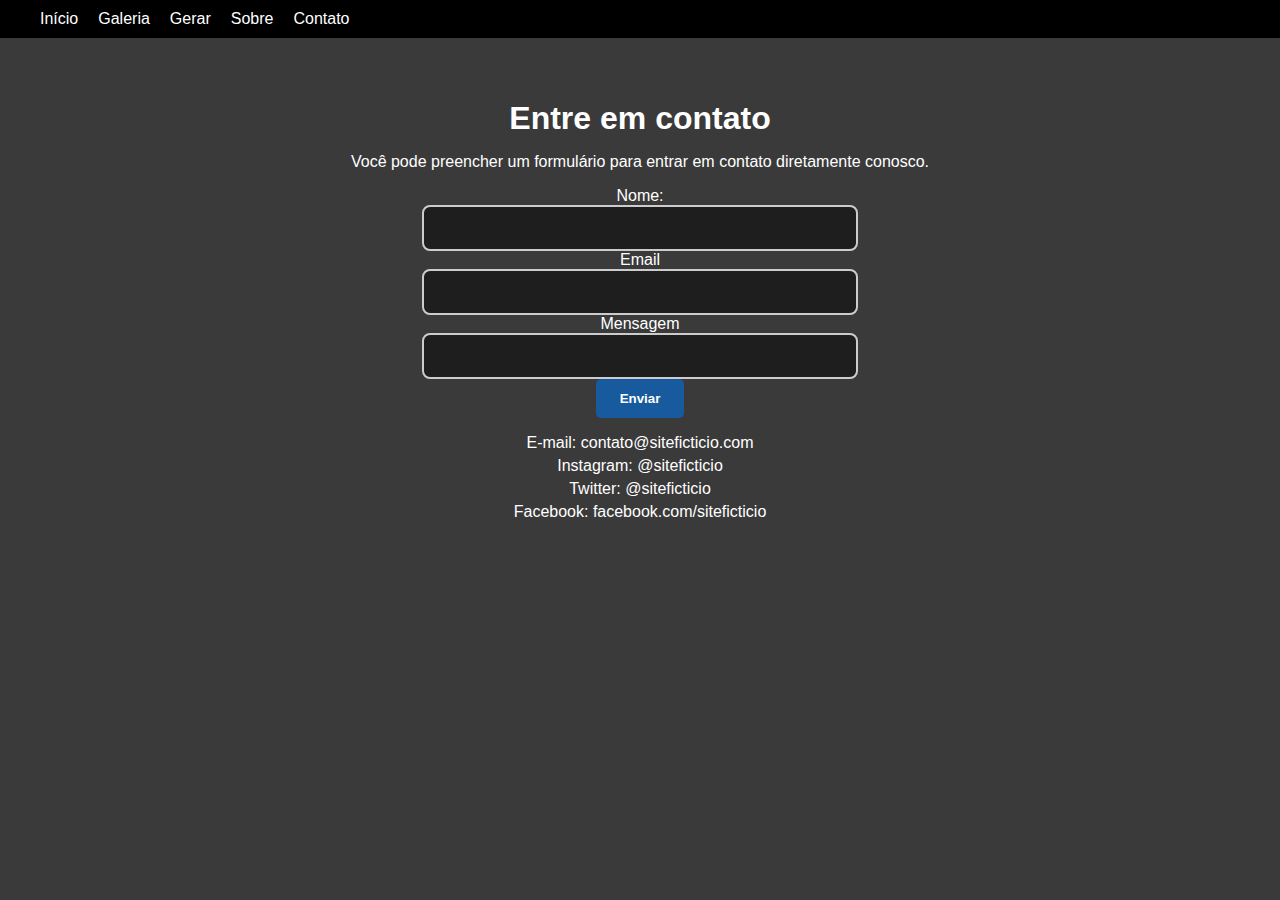
<file: contato.html>
<!DOCTYPE html>
<html lang="pt-br">
<head>
    <meta charset="UTF-8">
    <meta name="viewport" content="width=device-width, initial-scale=1.0">
    <title>Contato</title>
    <link rel="stylesheet" href="estilos/estilos.css">
</head>
<body>
    <div class="container-centralizado">

        <header class="topo">
            
          
            <nav class="menu">
              <a href="index.html">Início</a>
              <a href="galeria.html">Galeria</a>
              <a href="gerar.html">Gerar</a>
              <a href="sobre.html">Sobre</a>
              <a href="contato.html">Contato</a>
            </nav>
          
           
          </header>

    <header><h1>Entre em contato</h1></header>

    <p>Você pode preencher um formulário para entrar em contato diretamente conosco.</p>


<form action="#" method="post">

<label for="nome">Nome:</label> <br>
<input type="nome" id="nome" name="nome"><br>

<label for="email">Email</label> <br>
<input type="email" id="email" name="email"> <br>

<label for="mensagem">Mensagem</label> <br>
<input type="mensagem" id="mensagem" name="mensagem"><br>

<button type="submit" class="botaocontato">Enviar</button>

</form>

        


<ul>

<li>E-mail: contato@siteficticio.com</li>

<li>Instagram: @siteficticio</li>

<li>Twitter: @siteficticio</li>

<li>Facebook: facebook.com/siteficticio</li>

</ul>






</body>
</html>
</file>
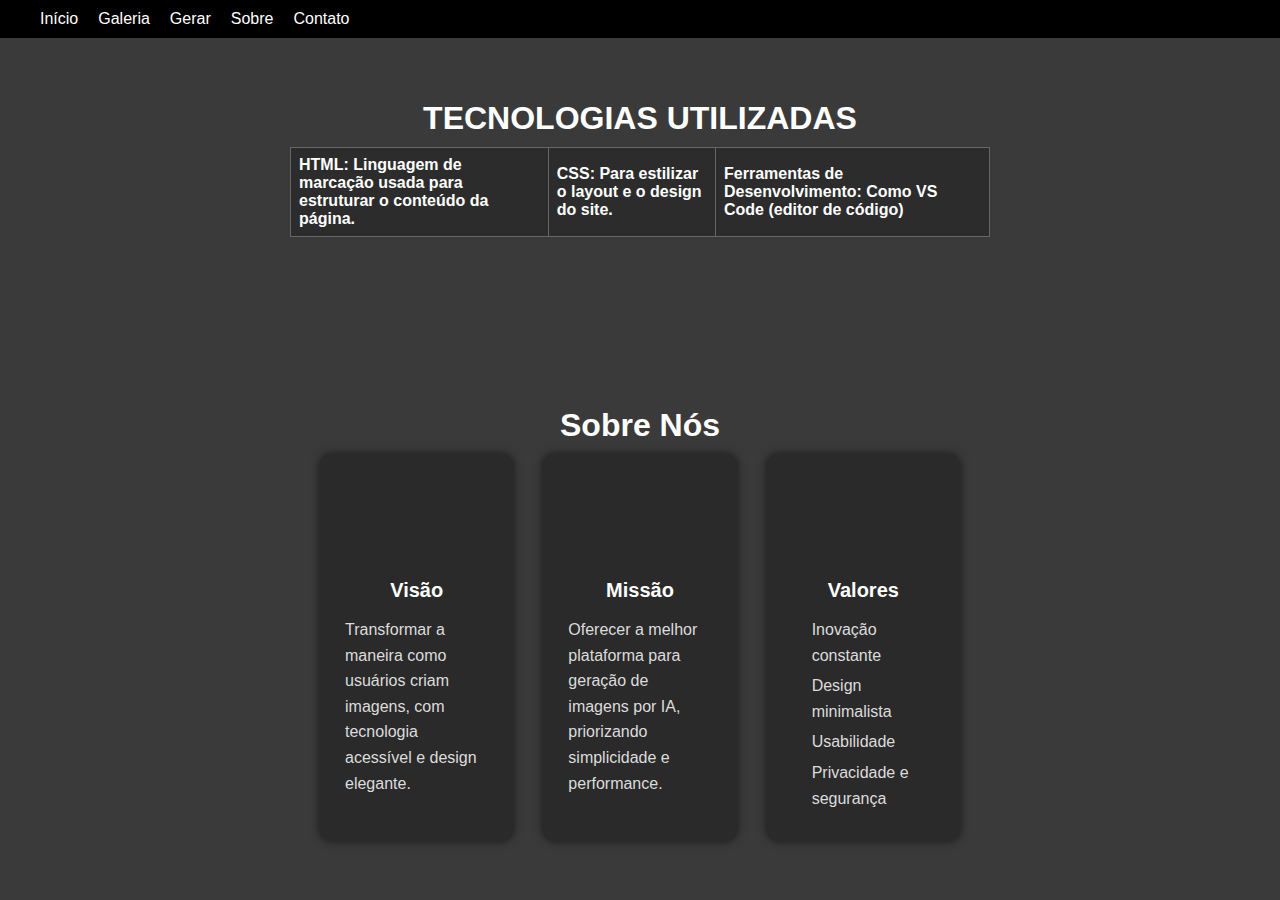
<file: sobre.html>
<!DOCTYPE html>
<html lang="pt-br">
<head>
    <meta charset="UTF-8">
    <meta name="viewport" content="width=device-width, initial-scale=1.0">
    <title>Sobre</title>
    <link rel="stylesheet" href="estilos/estilos.css">
</head>
<body>
    <div class="container-centralizado">

        <header class="topo">
            
          
            <nav class="menu">
              <a href="index.html">Início</a>
              <a href="galeria.html">Galeria</a>
              <a href="gerar.html">Gerar</a>
              <a href="sobre.html">Sobre</a>
              <a href="contato.html">Contato</a>
            </nav>
          
           
          </header>
    
    <h2>TECNOLOGIAS UTILIZADAS</h2>

    <table>
        <tr>
<th><strong>HTML: </strong> Linguagem de marcação usada para estruturar o conteúdo da página.</th>

<th><strong>CSS: </strong> Para estilizar o layout e o design do site.</th>

<th><strong>Ferramentas de Desenvolvimento: </strong> Como VS Code (editor de código) </th>
</tr>
</table>

<section class="sobre-nos">
    <h3>Sobre Nós</h3>
    <div class="caixas">
      <div class="caixa">
        <h3>Visão</h3>
        <p>Transformar a maneira como usuários criam imagens, com tecnologia acessível e design elegante.</p>
      </div>
      <div class="caixa">
        <h3>Missão</h3>
        <p>Oferecer a melhor plataforma para geração de imagens por IA, priorizando simplicidade e performance.</p>
      </div>
      <div class="caixa">
        <h3>Valores</h3>
        <ul>
          <li>Inovação constante</li>
          <li>Design minimalista</li>
          <li>Usabilidade</li>
          <li>Privacidade e segurança</li>
        </ul>
      </div>
    </div>
  </section>
</file>
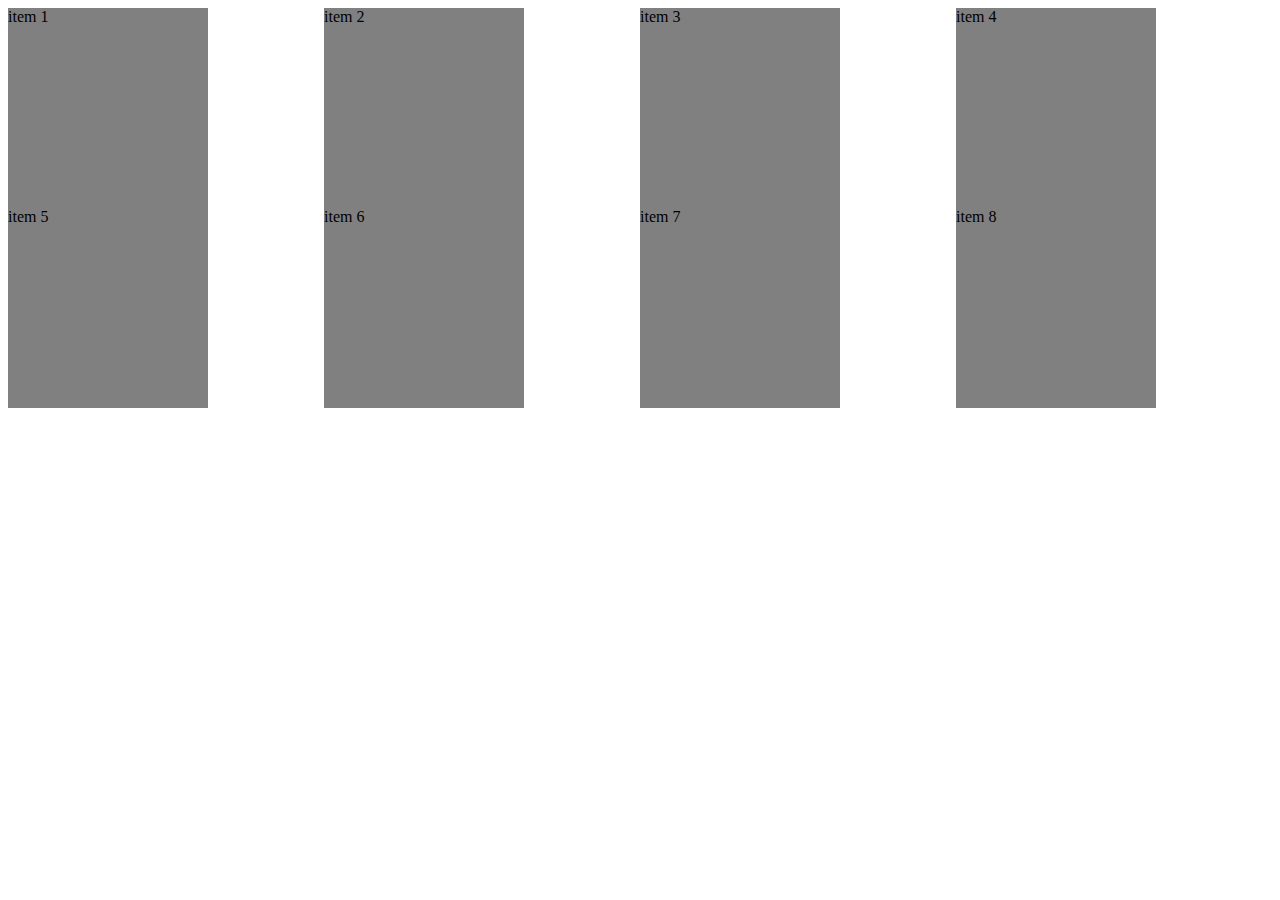
<file: aulaagora.html/aulaagr.html>
<!DOCTYPE html>
<html lang="en">
<head>
    <meta charset="UTF-8">
    <meta name="viewport" content="width=device-width, initial-scale=1.0">
    <title>Document</title>
</head>
<body>
    <!DOCTYPE html>
<html lang="en">
<head>
    <meta charset="UTF-8">
    <meta name="viewport" content="width=device-width, initial-scale=1.0">
    <title>Document</title>
    <link rel="stylesheet" href="aulaagr.css">
</head>
<body>


    <section class="grid">
        <div class="item">item 1</div>
        <div class="item">item 2</div>
        <div class="item">item 3</div>
        <div class="item">item 4</div>
        <div class="item">item 5</div>
        <div class="item">item 6</div>
        <div class="item">item 7</div>
        <div class="item">item 8</div>





    </section>



</body>
</html>
</body>
</html>
</file>
<file: estilos/estilos.css>
body {
    background-color: rgb(58,58,58);
    font-family: 'Gill Sans', 'Gill Sans MT', Calibri, 'Trebuchet MS', sans-serif;
    
    color: rgb(255, 255, 255);
}

h1, h2, h3 {
    color: rgb(255, 255, 255);
    font-weight: bold;
    text-align: center;
    font-size: 2em;
    margin-top: 100px;
    margin-bottom: 10px;
}

.container-centralizado {
    max-width: 700px;
    margin: 0 auto;
    text-align: center;
}

.container-centralizado img {
    width: 100%;
    height: auto;
    margin-bottom: 20px;
    border-radius: 10px;
}

.container-centralizado table {
    width: 100%;
    margin: 0 auto 20px auto;
    border-collapse: collapse;
    background-color: #2c2c2c;
}

.container-centralizado table th,
.container-centralizado table td {
    border: 1px solid #666;
    padding: 8px;
    text-align: left;
    color: #ffffff;
}

.container-centralizado ul {
    list-style-type: none;
    padding: 0;
}

.container-centralizado ul li {
    margin: 5px 0;
}

.container-centralizado ul li a {
    color: #c5c5f8;
    background-color: #444;
    padding: 6px 12px;
    border-radius: 4px;
    text-decoration: none;
}

.container-centralizado ul li a:hover {
    background-color: #666;
}

a.botaohome {
    display: inline-block;
    padding: 10px 20px;
    background-color: #333;     /* fundo escuro */
    color: #ffffff;                /* texto branco */
    border: 1px solid #ffffff;     /* borda clara e fina */
    border-radius: 20px;        /* cantos arredondados */
    text-decoration: none;      /* tira sublinhado */
    margin: 10px auto;
    transition: 0.3s;
    text-align: center;
}
a.botaohome:hover {
    background-color: #444;     /* muda o fundo ao passar o mouse */
    border-color: #ffffff;         /* borda mais clara no hover */
}


.topo {
    position: fixed;
    top: 0;
    width: 100%;
    background-color: rgb(0, 0, 0);
    display: flex;
    justify-content: space-between;
    align-items: center;
    padding: 10px 40px;
    top: 0;
    left: 0;
    z-index: 1000;

}
  
  .menu {
    display: flex;
    gap: 20px;
}
  
  .menu a {
    color: white;
    text-decoration: none;
    font-weight: 500;
    font-size: 16px;
    transition: color 0.3s;
}
  
  .menu a:hover {
    color: #3c84c7; 
}
  
 

.tablegaleria {
  width: 90%;
    margin: 20px auto;
    border-collapse: collapse;
    font-size: 16px;
    background-color: #1f1f1f;
    border-radius: 10px;
    overflow: hidden;
    color: #f0f0f0;


 }

 .botaodogerar {
  background-color: #175a9e; /* azul padrão */
  color: white;
  border: none;
  padding: 12px 24px;
  border-radius: 5px;
  cursor: pointer;
  font-weight: bold;
  transition: background-color 0.2s, box-shadow 0.2s, transform 0.1s;
}

/* Ao passar o mouse */
.botaodogerar :hover {
  background-color: #2268ad;
  box-shadow: 0 4px 8px rgba(0, 0, 0, 0.3);
}

/* Ao clicar */
.botaodogerar :active {
  background-color: #1976d2;
  transform: scale(0.98);

}

input[type="mensagem"],
input[type="text"],
input[type="email"],
input[type="nome"],
textarea {
  width: 100%;
  max-width: 400px;
  padding: 12px 16px;
  border: 2px solid #ccc;
  border-radius: 8px;
  background-color: #1e1e1e;
  color: #fff;
  font-size: 16px;
  transition: border-color 0.3s, box-shadow 0.3s;
  outline: none;
}

/* Ao focar no campo (clicar dentro) */
input:focus,
textarea:focus{ 
  border-color: #1f80e0;
  box-shadow: 0 0 8px rgba(31, 128, 224, 0.6);


}


.botaocontato {
  background-color: #175a9e; /* azul padrão */
  color: white;
  border: none;
  padding: 12px 24px;
  border-radius: 5px;
  cursor: pointer;
  font-weight: bold;
  transition: background-color 0.2s, box-shadow 0.2s, transform 0.1s;
}

/* Ao passar o mouse */
.botaocontato :hover {
  background-color: #2268ad;
  box-shadow: 0 4px 8px rgba(0, 0, 0, 0.3);
}

/* Ao clicar */
.botaocontat :active {
  background-color: #1976d2;
  transform: scale(0.98);

}



.sobre-nos {
  padding: 50px 30px;
  text-align: center;
}

.sobre-nos h2 {
  font-size: 36px;
  margin-bottom: 40px;
}

.caixas {
  display: flex;
  flex-wrap: nowrap;
  justify-content: flex-start;
  gap: 30px;
}

.caixa {
  background-color: #2a2a2a;
  border-radius: 12px;
  padding: 25px;
  width: 400px;
  box-shadow: 0 0 10px rgba(0, 0, 0, 0.6);
  transition: transform 0.3s ease;
}

.caixa:hover {
  transform: translateY(-5px);
}

.caixa h3 {
  font-size: 20px;
  color: #ffffff;
  margin-bottom: 15px;
}

.caixa p,
.caixa ul {
  font-size: 16px;
  color: #dcdcdc;
  line-height: 1.6;
  text-align: left;
  margin: 0;
}

.caixa ul {
  padding-left: 20px;
}

.caixa li {
  margin-bottom: 8px;}
</file>
<file: aulaagora.html/aulaagr.css>
.grid{
    display: grid;
    grid-template-rows: 1fr 1fr;
    grid-template-columns: 1fr 1fr 1fr 1fr;
    
    }
    
    .item{
    width: 200px;
    height: 200px;
    background-color: grey;
    
    
    
    
    }
</file>
